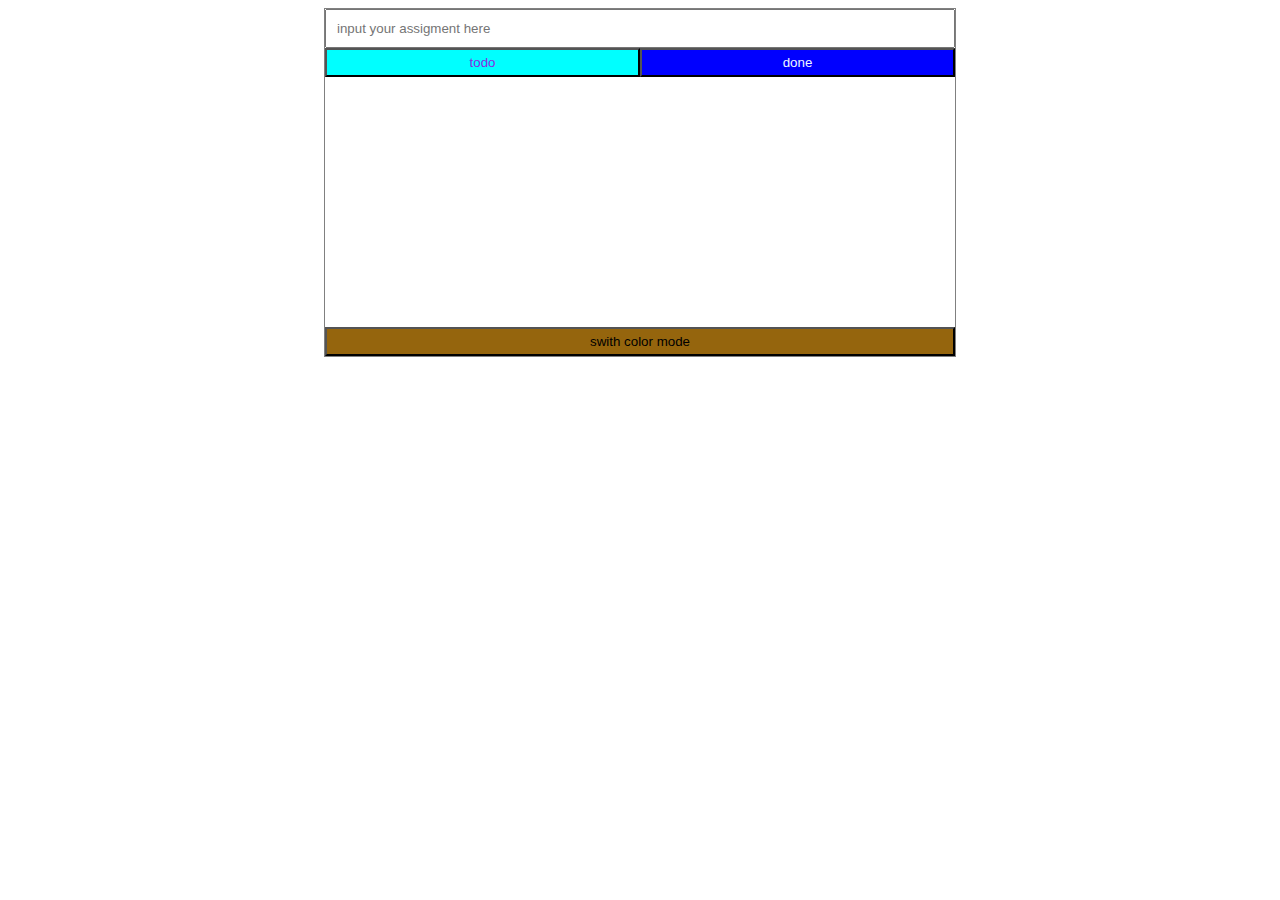
<file: main.html>
<!DOCTYPE html>
<html lang="en">
  <head>
    <meta charset="UTF-8" />
    <meta http-equiv="X-UA-Compatible" content="IE=edge" />
    <meta name="viewport" content="width=device-width, initial-scale=1.0" />
    <title>Document</title>
    <link rel="stylesheet" href="main.css">
  </head>
  <body>
    <div class="container">
    <div class="assigment">
      
      <input class="input_assigment" type="text" placeholder="input your assigment here">
     
    </div>
    <div class="todo_done" >
      <button class="tobutton">todo</button>
      <button class="donebutton">done</button>
    </div>
    <div class="newtext"></div>

    <div class="swith" >
<button class="sw_button">swith color mode</button>
    </div>
</div>
   
    <script src="main.js"></script>
  </body>
</html>
</file>
<file: main.css>
.container{
   margin-left: 25%;
   margin-right: 25%;
   display: flex;
   flex-direction: column;
   border:1px solid gray;
   
}
.assigment{
  /* border :1px solid black; */
 text-align: center;
 
}
.input_assigment{
width: 100%;
box-sizing: border-box;
padding: 10px;
}
.todo_done{
  display: flex;
  justify-content:space-between;
  /* border :1px solid black; */
  text-align: center;
  box-sizing: border-box;
 
}
.tobutton{
  width: 50%; 
  padding: 5px;
  background-color: aqua;
  color: blueviolet;
}

.donebutton{
  width: 50%;
  padding: 5px;
  background-color: blue;
  color:aliceblue;
}


.swith{
  /* border :1px solid black; */
  text-align: center;
  box-sizing: border-box;
  background-color:cadetblue;


}
.sw_button{
 background-color: rgb(149, 101, 13);
  color:black;
width: 100%;
padding:5px;
}
.newtext{
  display: flex;
  flex-direction: column;
  box-sizing: border-box;
 height: 250px;
 overflow: scroll;
  
}
ol{
  display: flex;
  flex-direction: column;
}
li{
  
  display: flex;
  flex-direction: row;
  justify-content:space-between;
  font-weight:600;
  color:red;
  box-sizing: border-box;
  
 
  
}
 /* ol.rowbutton{
  display: flex;
  flex-direction: row;
   justify-content:end;

} */
span{
display: flex;
justify-content: end;
}
</file>
